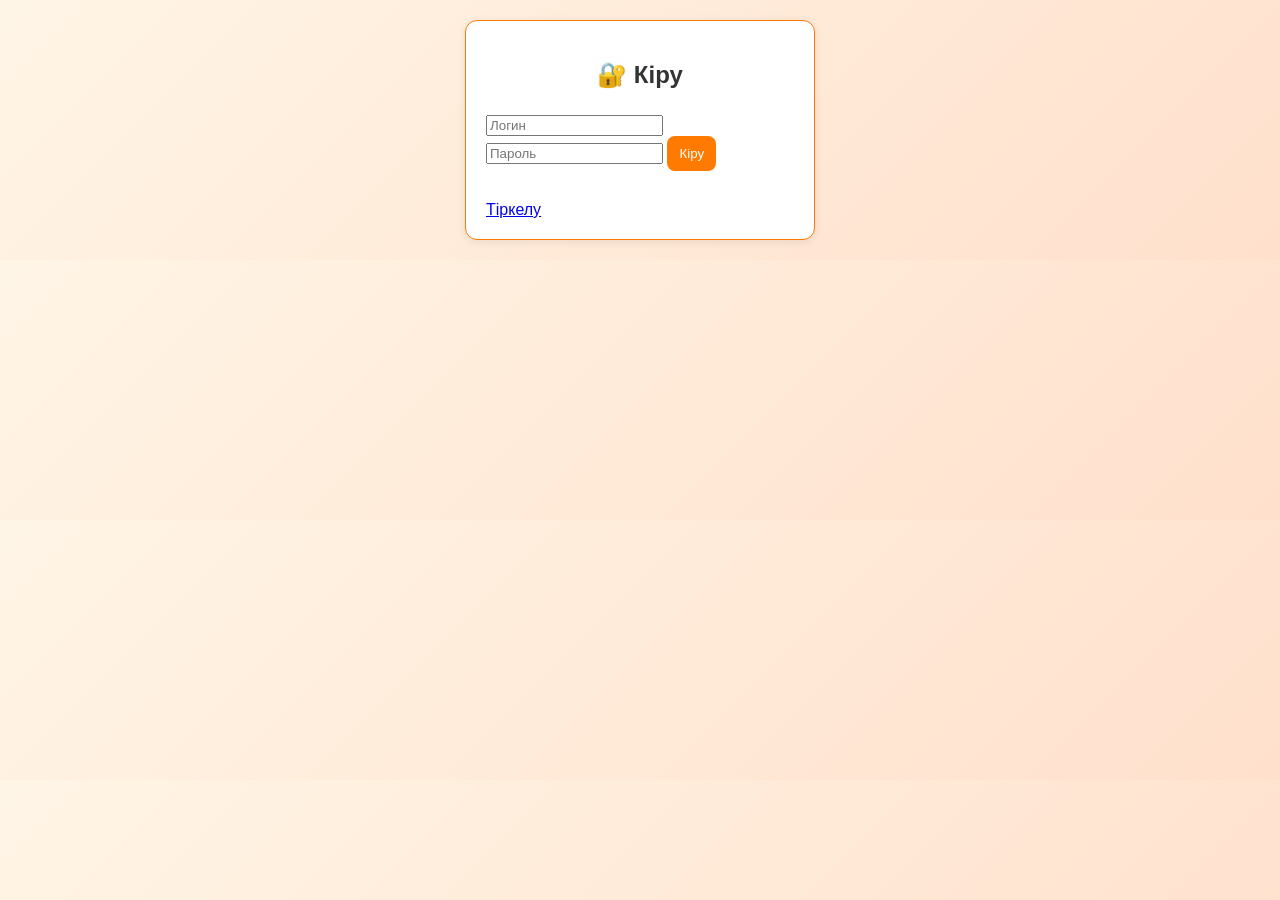
<file: templates/login.html>
<!DOCTYPE html>
<html>
<head>
<link rel="stylesheet" href="/static/style.css">
</head>
<body>

<div class="main-container" style="justify-content:center;">

<div class="motivation" style="width:350px;">

<h2 style="text-align:center;">🔐 Кіру</h2>

<form method="POST">
<input name="username" placeholder="Логин">
<input name="password" type="password" placeholder="Пароль">

<button type="submit">Кіру</button>
</form>

<br>
<a href="/register">Тіркелу</a>

</div>
</div>

</body>
</html>
</file>
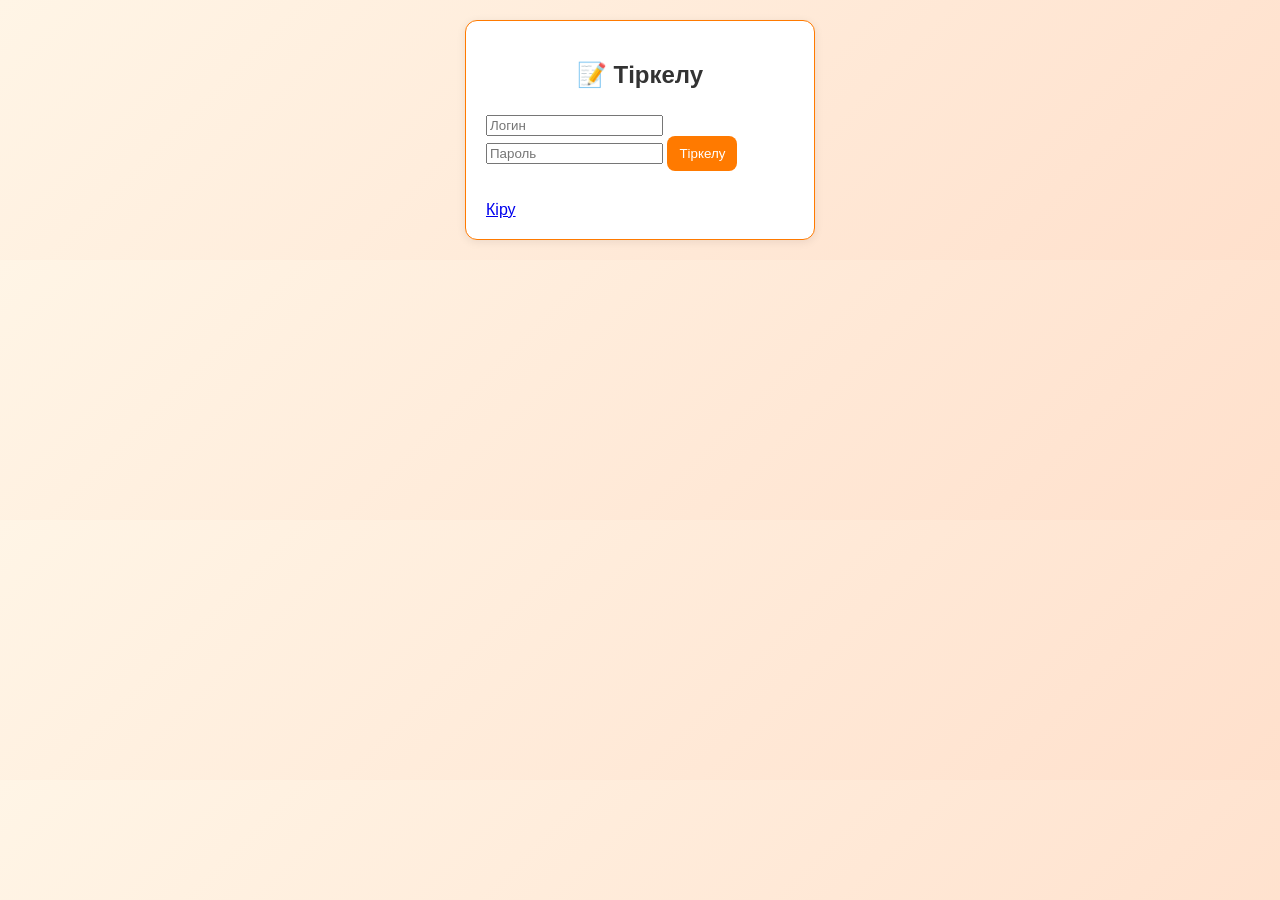
<file: templates/register.html>
<!DOCTYPE html>
<html>
<head>
<link rel="stylesheet" href="/static/style.css">
</head>
<body>

<div class="main-container" style="justify-content:center;">

<div class="motivation" style="width:350px;">

<h2 style="text-align:center;">📝 Тіркелу</h2>

<form method="POST">
<input name="username" placeholder="Логин">
<input name="password" type="password" placeholder="Пароль">

<button type="submit">Тіркелу</button>
</form>

<br>
<a href="/login">Кіру</a>

</div>
</div>

</body>
</html>
</file>
<file: static/style.css>
* {
    box-sizing: border-box;
}

body {
    margin: 0;
    padding: 20px;
    font-family: 'Inter', sans-serif;
    background: linear-gradient(135deg, #fff5e6 0%, #ffe0cc 100%);
    color: #333;
}

.main-container {
    display: flex;
    align-items: flex-start;
    gap: 20px;
    max-width: 1400px;
    margin: 0 auto;
}

.sidebar-left,
.sidebar-right {
    width: 220px;
    flex-shrink: 0;
}

.sidebar-left {
    background: #fff2e6;
    padding: 15px;
    border-radius: 12px;
    border: 1px solid #ff6600;
    box-shadow: 0 2px 10px rgba(0,0,0,0.08);
}

.sidebar-left h3,
.sidebar-right h3 {
    margin-top: 0;
    color: #ff7a00;
    font-family: 'Montserrat', sans-serif;
}

.sidebar-left button {
    width: 100%;
    margin: 6px 0;
    padding: 10px;
    background: #ff7a00;
    color: white;
    border: none;
    border-radius: 8px;
    cursor: pointer;
    transition: background 0.2s ease;
}

.sidebar-left button:hover {
    background: #e66800;
}

.content {
    flex: 1;
    min-width: 0;
}

h1 {
    text-align: center;
    color: #ff7a00;
    font-family: 'Montserrat', sans-serif;
    margin-top: 0;
    margin-bottom: 20px;
}

.add-task {
    display: flex;
    gap: 10px;
    margin-bottom: 20px;
    flex-wrap: wrap;
    background: white;
    padding: 15px;
    border-radius: 12px;
    box-shadow: 0 2px 10px rgba(0,0,0,0.08);
}

.add-task input,
.add-task select,
.add-task button {
    min-height: 42px;
    border-radius: 8px;
    border: 1px solid #ff7a00;
    padding: 10px 12px;
    font-size: 14px;
}

.add-task input,
.add-task select {
    flex: 1 1 180px;
    min-width: 0;
}

.add-task button {
    background: #ff7a00;
    color: white;
    border: none;
    cursor: pointer;
    transition: background 0.2s ease;
    flex: 0 0 auto;
}

.add-task button:hover {
    background: #e66800;
}

#taskList {
    padding: 0;
    margin: 0;
}

li {
    list-style: none;
    background: white;
    padding: 14px;
    margin: 10px 0;
    border-radius: 12px;
    display: flex;
    justify-content: space-between;
    align-items: center;
    gap: 15px;
    border-left: 5px solid #ff6600;
    box-shadow: 0 4px 10px rgba(0,0,0,0.08);
    transition: transform 0.2s ease;
    flex-wrap: wrap;
}

li:hover {
    transform: translateY(-2px);
}

li.completed {
    opacity: 0.65;
    text-decoration: line-through;
}

li > div:first-child {
    flex: 1 1 260px;
    min-width: 0;
    word-break: break-word;
}

li > div:last-child {
    display: flex;
    gap: 8px;
    flex-wrap: wrap;
}

button.task-btn,
.ai-button,
.motivation button {
    background: #ff7a00;
    color: white;
    border: none;
    padding: 10px 12px;
    border-radius: 8px;
    cursor: pointer;
    transition: background 0.2s ease;
}

button.task-btn:hover,
.ai-button:hover,
.motivation button:hover {
    background: #e66800;
}

.ai-button {
    margin-top: 18px;
    width: 100%;
}

.ai-result {
    margin-top: 12px;
    background: #fff2e6;
    padding: 14px;
    border-radius: 12px;
    border: 1px solid #ff7a00;
    min-height: 70px;
    white-space: pre-wrap;
    word-break: break-word;
}

.progress-bar {
    width: 100%;
    background: #ffd9b3;
    height: 18px;
    border-radius: 999px;
    overflow: hidden;
    margin-top: 8px;
}

.progress-fill {
    width: 0%;
    height: 100%;
    background: #ff7a00;
    transition: width 0.3s ease;
}

#totalTasks,
#completedTasks,
#percentCompleted {
    margin-bottom: 8px;
}

.sidebar-right {
    display: flex;
    flex-direction: column;
    gap: 20px;
}

.motivation {
    background: white;
    padding: 20px;
    border-radius: 12px;
    box-shadow: 0 2px 10px rgba(0,0,0,0.08);
    border: 1px solid #ff7a00;
    min-height: 220px;
    display: flex;
    flex-direction: column;
    justify-content: space-between;
}

#tipText {
    transition: opacity 0.3s ease;
    min-height: 90px;
    line-height: 1.5;
    word-break: break-word;
}


@media (max-width: 1100px) {
    .main-container {
        flex-wrap: wrap;
    }

    .sidebar-left,
    .sidebar-right {
        width: 100%;
    }

    .sidebar-right {
        order: 3;
    }

    .content {
        order: 2;
        width: 100%;
    }

    .sidebar-left {
        order: 1;
    }
}


@media (max-width: 768px) {
    body {
        padding: 12px;
    }

    .main-container {
        flex-direction: column;
        gap: 15px;
    }

    .sidebar-left,
    .sidebar-right,
    .content {
        width: 100%;
    }

    h1 {
        font-size: 24px;
    }

    .add-task {
        flex-direction: column;
    }

    .add-task input,
    .add-task select,
    .add-task button {
        width: 100%;
    }

    li {
        flex-direction: column;
        align-items: stretch;
    }

    li > div:last-child {
        width: 100%;
    }

    li > div:last-child button {
        flex: 1 1 auto;
    }

    .motivation {
        min-height: 200px;
    }
}


@media (max-width: 480px) {
    h1 {
        font-size: 20px;
    }

    .sidebar-left,
    .motivation,
    .add-task,
    .ai-result {
        padding: 12px;
    }

    button.task-btn,
    .ai-button,
    .motivation button,
    .sidebar-left button {
        font-size: 13px;
        padding: 9px 10px;
    }

    #tipText {
        min-height: 80px;
        font-size: 14px;
    }
}
</file>
